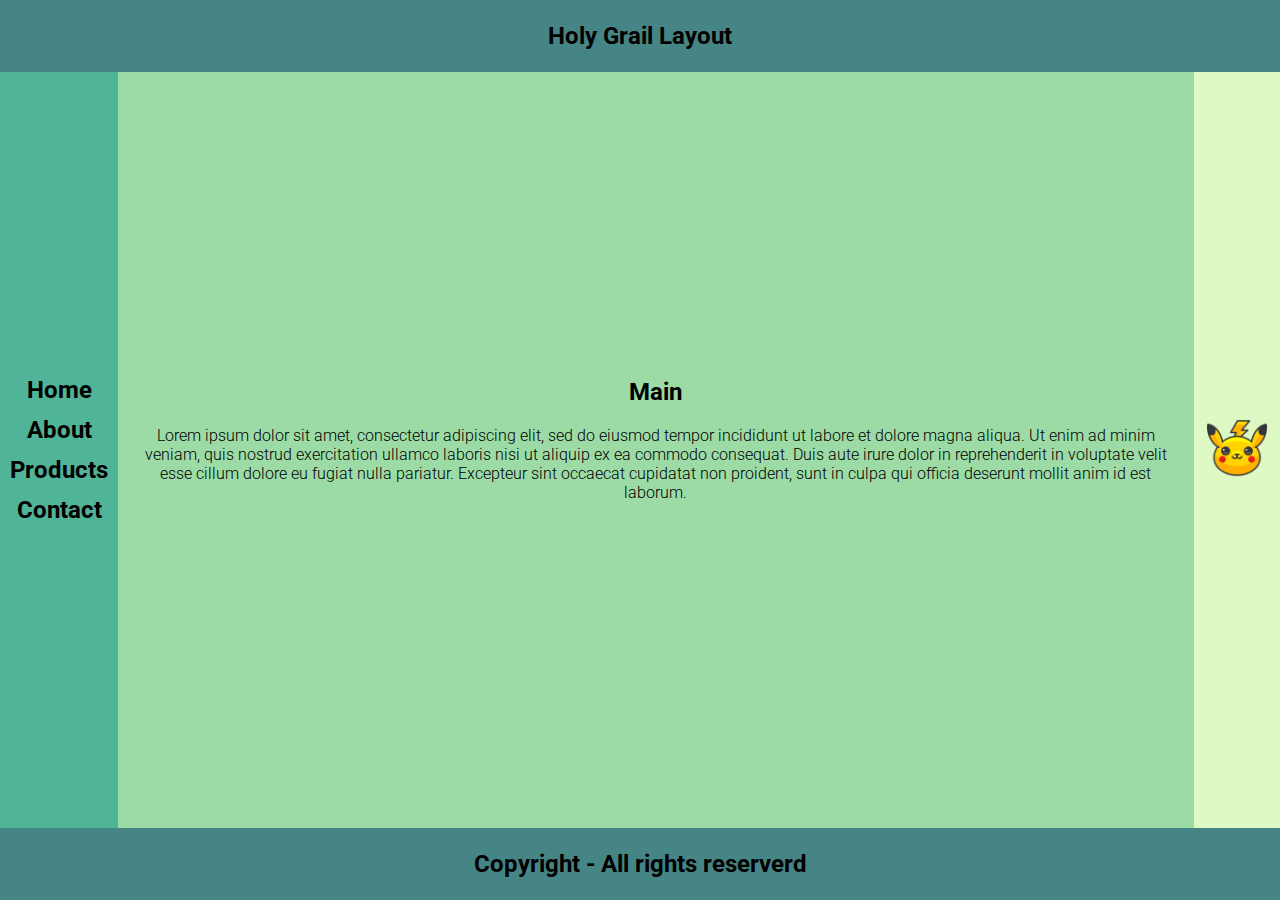
<file: flexbox.html>
<!DOCTYPE html>
<html lang="en">
    <head>
        <meta charset="UTF-8" />
        <meta name="viewport" content="width=device-width, initial-scale=1.0" />
        <link rel="preconnect" href="https://fonts.googleapis.com">
        <link rel="preconnect" href="https://fonts.gstatic.com" crossorigin>
        <link href="https://fonts.googleapis.com/css2?family=Roboto:ital,wght@0,100;0,300;0,400;0,500;0,700;0,900;1,100;1,300;1,400;1,500;1,700;1,900&display=swap" rel="stylesheet">
        <link rel="stylesheet" href="flexbox.css">
        <title>CSS Layout - Holy Grail</title>
    </head>
    <body>
        <div class="container">
            <header>
                <h2>Holy Grail Layout</h2>
            </header>
                <div class="box">
                    <nav>
                        <h2>
                            <ul>
                                <li>Home</li>
                                <li>About</li>
                                <li>Products</li>
                                <li>Contact</li>
                            </ul>
                        </h2>
                    </nav>
                    <main>
                        <h2>Main</h2>
                        <p>Lorem ipsum dolor sit amet, consectetur adipiscing elit, sed do eiusmod tempor incididunt ut labore et dolore magna aliqua. Ut enim ad minim veniam, quis nostrud exercitation ullamco laboris nisi ut aliquip ex ea commodo consequat. Duis aute irure dolor in reprehenderit in voluptate velit esse cillum dolore eu fugiat nulla pariatur. Excepteur sint occaecat cupidatat non proident, sunt in culpa qui officia deserunt mollit anim id est laborum.</p>
                    </main>
                    <aside>
                        <img class="pika" src="/images/pikachu.png">
                    </aside>
                </div>
            <footer>
                <h2>Copyright - All rights reserverd</h2>
            </footer>
        </div> 
    </body>
</html>
</file>
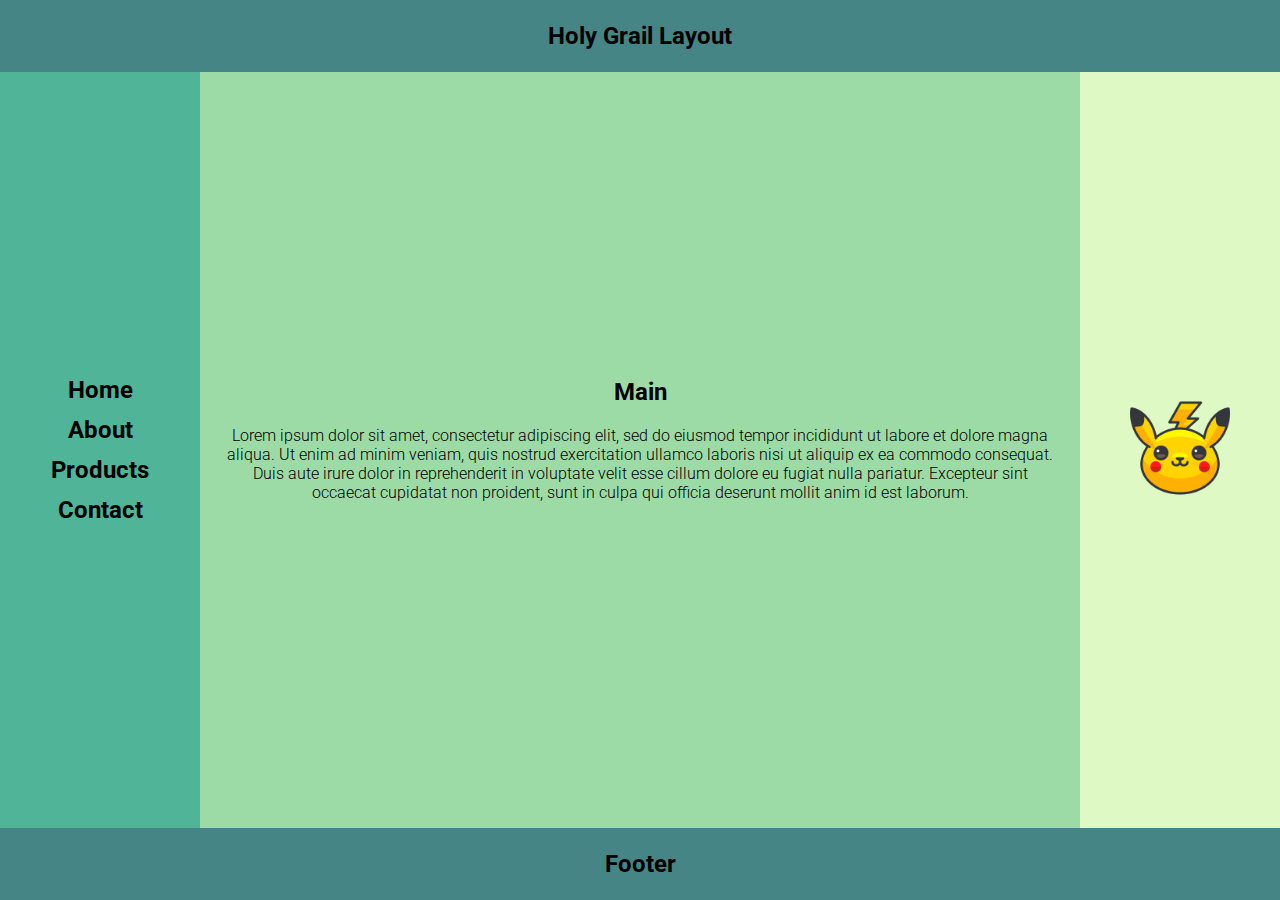
<file: grid.html>
<!DOCTYPE html>
<html lang="en">
    <head>
        <meta charset="UTF-8" />
        <meta name="viewport" content="width=device-width, initial-scale=1.0" />
        <link rel="preconnect" href="https://fonts.googleapis.com">
        <link rel="preconnect" href="https://fonts.gstatic.com" crossorigin>
        <link href="https://fonts.googleapis.com/css2?family=Roboto:ital,wght@0,100;0,300;0,400;0,500;0,700;0,900;1,100;1,300;1,400;1,500;1,700;1,900&display=swap" rel="stylesheet">
        <link rel="stylesheet" href="grid.css">
        <title>CSS Layout - Holy Grail</title>
    </head>
    <body>
        <div class="container">
            <header>
                <h2>Holy Grail Layout</h2>
            </header>
                <div class="box">
                    <nav>
                        <h2>
                            <ul>
                                <li>Home</li>
                                <li>About</li>
                                <li>Products</li>
                                <li>Contact</li>
                            </ul>
                        </h2>
                    </nav>
                    <main>
                        <h2>Main</h2>
                        <p>Lorem ipsum dolor sit amet, consectetur adipiscing elit, sed do eiusmod tempor incididunt ut labore et dolore magna aliqua. Ut enim ad minim veniam, quis nostrud exercitation ullamco laboris nisi ut aliquip ex ea commodo consequat. Duis aute irure dolor in reprehenderit in voluptate velit esse cillum dolore eu fugiat nulla pariatur. Excepteur sint occaecat cupidatat non proident, sunt in culpa qui officia deserunt mollit anim id est laborum.</p>
                    </main>
                    <aside>
                        <img class="pika" src="/images/pikachu.png">
                    </aside>
                </div>
            <footer>
                <h2>Footer</h2>
            </footer>
        </div>     
    </body>
</html>
</file>
<file: flexbox.css>
* {
    margin: 0;
    padding: 0;
    box-sizing: border-box;
    text-align: center;
    align-content: center;
    font-family: 'Roboto', sans-serif;
    }


/** DESKTOP **/
@media screen and (min-width: 700px) {
    .box {
        display: flex;
        justify-content: center;
        height: 84vh;
    }
    header, footer {
        height: 8vh;
    }
    main {
        flex-grow: 1;
    }
    nav, aside {
        width: 250px;
    }
    li {
        line-height: 40px;
        padding-left: 10px;
        padding-right: 10px;
    }
    p {
        padding: 20px;
    }
    .pika {
        width: 80px;
        padding: 10px;
    }
}



/** MOBILE **/
@media screen and (min-width: 0px) and (max-width: 699px) {
    header, footer {
        height: 8vh;
    }
    nav {
        height: 8vh;
    }
    main {
        height: 68vh;
    }
    aside {
        height: 8vh;
    }
    ul {
        list-style: none;
    }
    li {
        display: inline;
        margin-right: 10px;
    }
    p {
        padding: 20px;
    }
    .pika {
        width: 50px;
    }
}


/** GENERAL **/
body {
    background-color: #ddc4f9;
}
header, footer {
    background-color: #468585;
}
nav {
    background-color: #50B498;
}
main {
    background-color: #9CDBA6;
}
aside {
    background-color: #DEF9C4;
}
p {
    font-weight: 300;
}
</file>
<file: grid.css>
* {
    margin: 0;
    padding: 0;
    box-sizing: border-box;
    text-align: center;
    align-content: center;
    font-family: 'Roboto', sans-serif;
    }


/** DESKTOP **/
@media screen and (min-width: 700px) {
    .box {
        display: grid;
        grid-template-columns: 200px 1fr 200px;
    }
    header, footer {
        height: 8vh;
    }
    .nav, main, aside {
        height: 84vh;
    }
    li {
        line-height: 40px;
    }
    p {
        padding: 20px;
    }
    .pika {
        width: 100px;
    }
}


/** MOBILE **/
@media screen and (min-width: 0px) and (max-width: 699px) {
    header, footer {
        height: 8vh;
    }
    nav {
        height: 8vh;
    }
    main {
        height: 68vh;
    }
    aside {
        height: 8vh;
    }
    ul {
        list-style: none;
    }
    li {
        display: inline;
        margin-right: 10px;
    }
    p {
        padding: 20px;
    }
    .pika {
        width: 50px;
    }
}

/** GENERAL **/
header, footer {
    background-color: #468585;
}

nav {
    background-color: #50B498;
}

main {
    background-color: #9CDBA6;
}

aside {
    background-color: #DEF9C4;
}
p {
    font-weight: 300;
}
</file>
